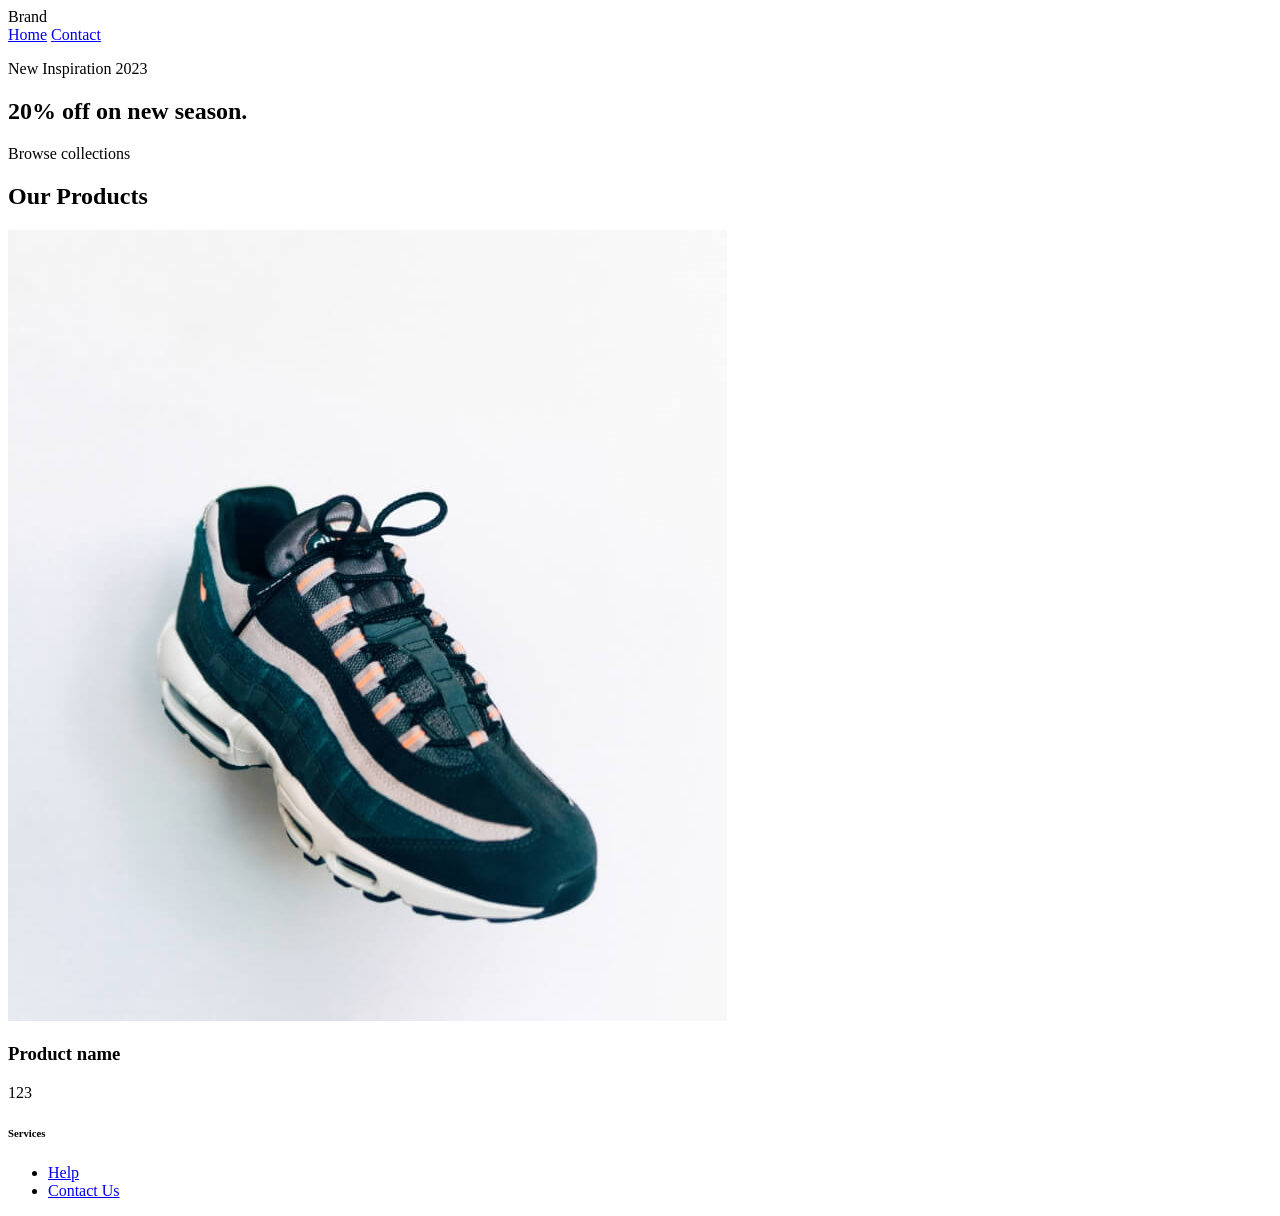
<file: unit-01/index.html>
<!DOCTYPE html>
<html lang="en">
<head>
    <meta charset="UTF-8">
    <meta name="viewport" content="width=device-width, initial-scale=1.0">
    <title>My site</title>
</head>
<body>
    <!-- page header -->
    <header>
        Brand
        <nav>
            <a href="index.html">Home</a>
            <a href="contact.html">Contact</a>
        </nav>
        <div>

        </div>
    </header>

    <!-- hero -->
    <section>
        <div>
            <p>New Inspiration 2023</p>
            <h1>20% off on new season.</h1>
            Browse collections
        </div>
    </section>

    <section>
        <!-- carousel -->
    </section>

    <!-- catalog -->
    <section>
        <header>
            <h2>Our <span>Products</span></h2>
        </header>
        <div>
            <!-- product -->
            <div>
                <div>
                    <img src="images/product-6.jpg">
                </div>
                <div>
                    <h3>Product name</h3>
                    <p>123</p>
                </div>
            </div>
        </div>
    </section>

    <footer>
        <div>
            <h6>Services</h6>
            <ul>
                <li><a href="help.html">Help</a></li>
                <li><a href="contact.html">Contact Us</a></li>
            </ul>
        </div>
    </footer>
</body>
</html>
</file>
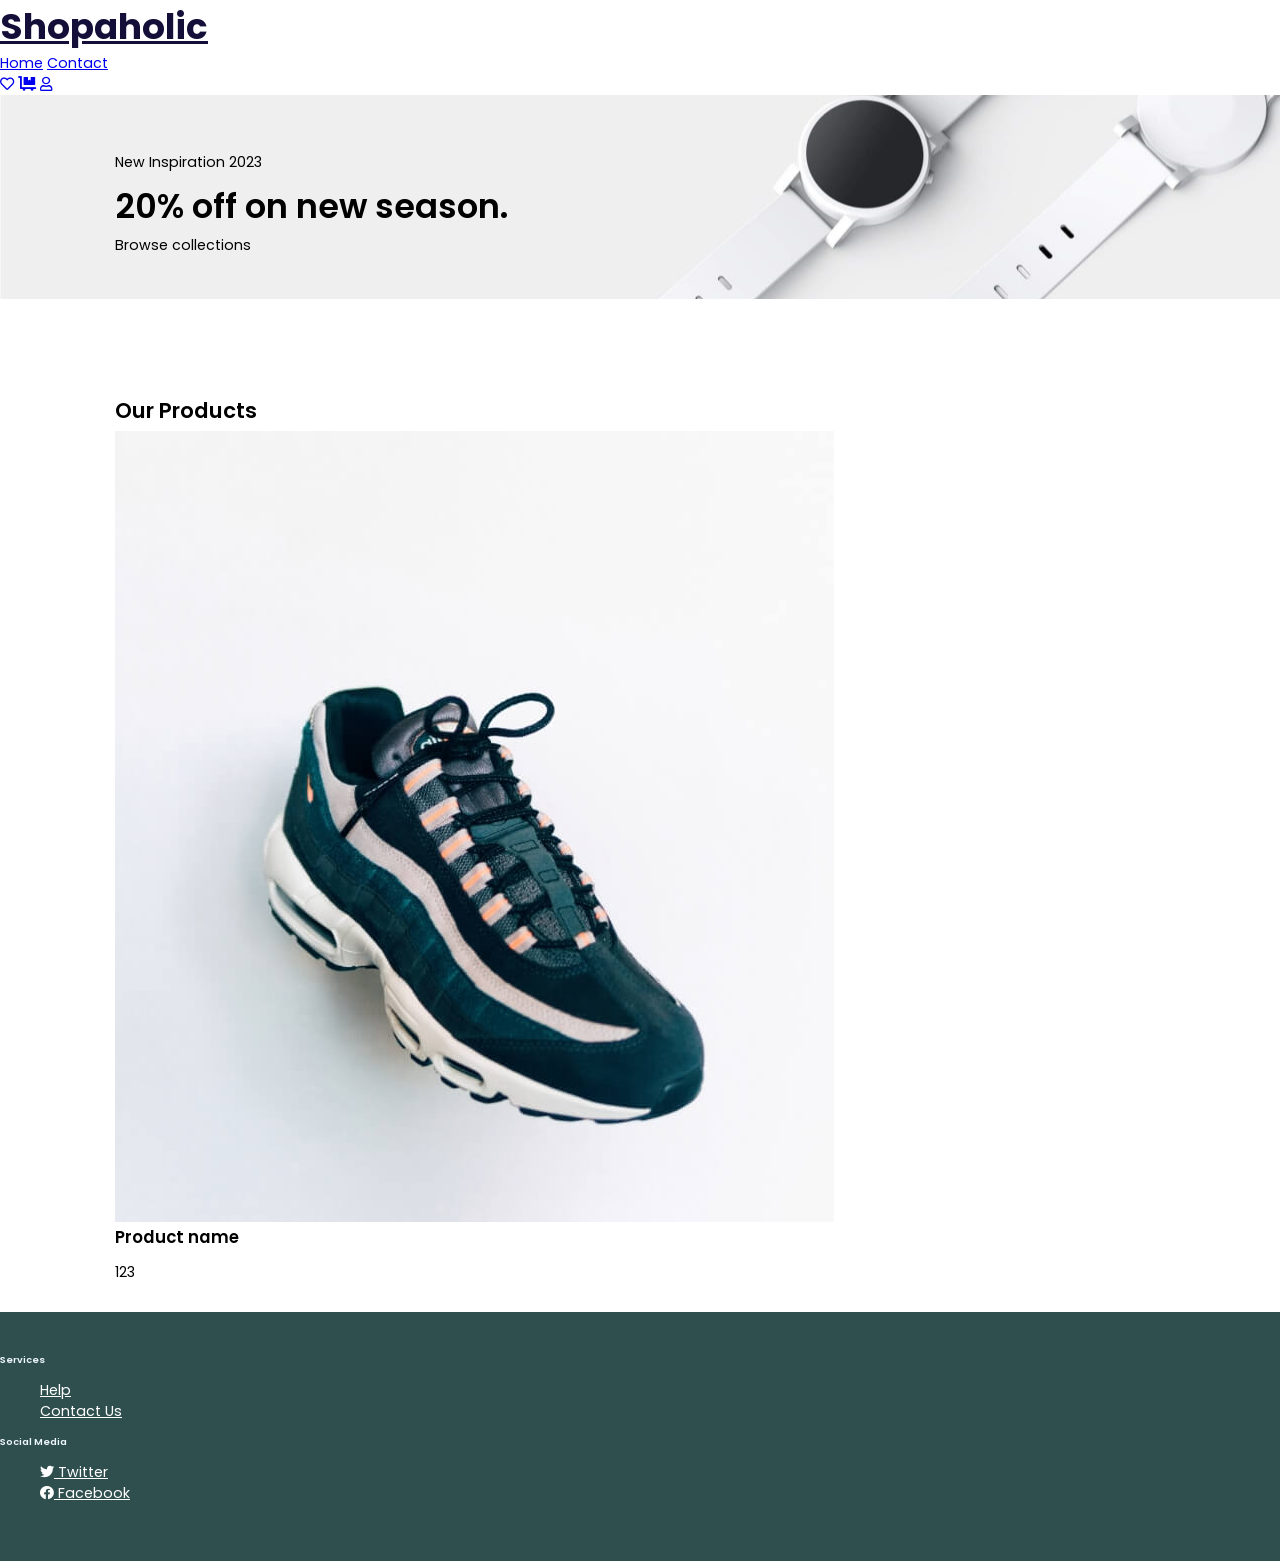
<file: unit-02/index.html>
<!DOCTYPE html>
<html lang="en">
<head>
    <meta charset="UTF-8">
    <meta name="viewport" content="width=device-width, initial-scale=1.0">
    <title>My site</title>
    <link href="favicon.ico" rel="icon">
    <link rel="stylesheet" href="https://cdnjs.cloudflare.com/ajax/libs/font-awesome/5.9.0/css/all.min.css" integrity="sha512-q3eWabyZPc1XTCmF+8/LuE1ozpg5xxn7iO89yfSOd5/oKvyqLngoNGsx8jq92Y8eXJ/IRxQbEC+FGSYxtk2oiw==" crossorigin="anonymous" referrerpolicy="no-referrer" />
    <link href="css/app.css" rel="stylesheet">
</head>
<body>
    <!-- page header -->
    <header class="page-header" id="page-header">
        <a href="#" class="brand">Shopaholic</a>
        <nav class="navbar">
            <a href="index.html">Home</a>
            <a href="contact.html">Contact</a>
        </nav>
        <div>
            <a href="#"><i class="far fa-heart"></i></a>
            <a href="#"><i class="fas fa-dolly-flatbed"></i></a>
            <a href="#"><i class="far fa-user"></i></a>
        </div>
    </header>

    <!-- hero -->
    <section class="hero bg-cover bg-center py-5" style="background: url(images/bg1.jpg);">
        <div>
            <p>New Inspiration 2023</p>
            <h1>20% off on new season.</h1>
            Browse collections
        </div>
    </section>

    <section class="py-5">
        <!-- carousel -->
    </section>

    <!-- catalog -->
    <section class="py-3">
        <header class="header">
            <h2>Our <span>Products</span></h2>
        </header>
        <div>
            <!-- product -->
            <div class="product">
                <div class="image">
                    <img src="images/product-6.jpg">
                </div>
                <div>
                    <h3>Product name</h3>
                    <p>123</p>
                </div>
            </div>
        </div>
    </section>

    <footer class="bg-dark text-white">
        <div class="py-5">
            <div>
                <header class="header">
                    <h6>Services</h6>
                </header>
                
                <ul class="list-unstyled">
                    <li><a class="footer-link" href="help.html">Help</a></li>
                    <li><a class="footer-link" href="contact.html">Contact Us</a></li>
                </ul>
            </div>
            <div>
                <header class="header">
                    <h6>Social Media</h6>
                </header>
                
                <ul class="list-unstyled">
                    <li><a class="footer-link" href=""><i class="fab fa-twitter"></i> Twitter</a></li>
                    <li><a class="footer-link" href=""><i class="fab fa-facebook"></i> Facebook</a></li>
                </ul>
            </div>
        </div>
    </footer>
</body>
</html>
</file>
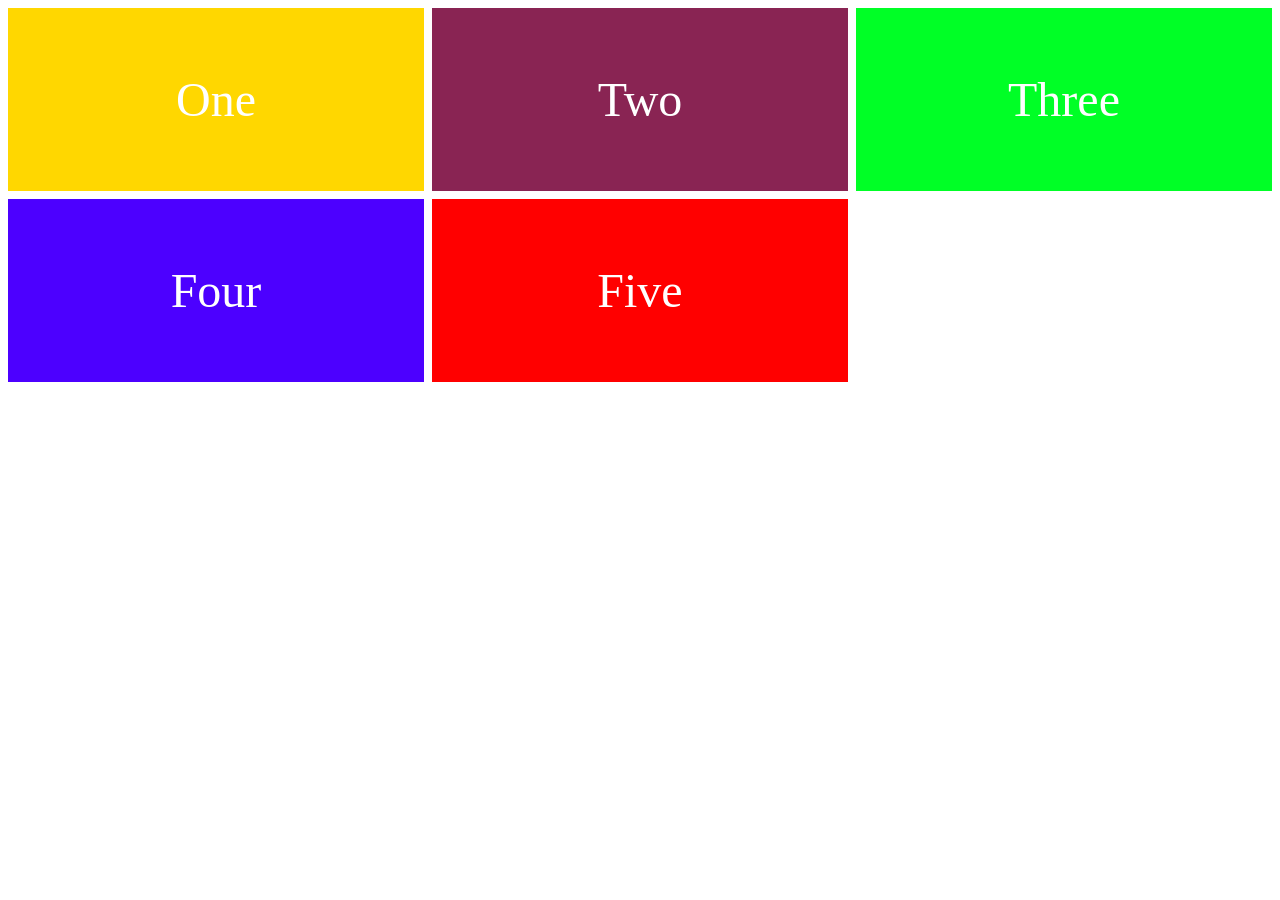
<file: grid.html>
<!DOCTYPE html>
<html lang="en">
<head>
    <meta charset="UTF-8">
    <meta name="viewport" content="width=device-width, initial-scale=1.0">
    <title>Document</title>

    <style>
        .wrapper {
            display: grid;
            /*grid-template-columns: auto;
            grid-template-columns: 200px 500px 300px;
            grid-template-columns: 1fr 600px 1fr 1fr;
            grid-template-columns: repeat(3, 1fr);
            grid-template-rows: minmax(100px, auto);
            column-gap: 10px;
            row-gap: 1em;*/

            grid-template-columns: repeat(auto-fit, minmax(25rem, 1fr));
            gap: .5rem;
        }
        .box {
            padding: 4rem;
            color: white;
            font-size: 3rem;
            text-align: center;
            vertical-align: middle;
        } 
        .box1 {
            background-color: gold;
        }
        .box2 {
            background-color: rgb(137, 36, 83);
        }

        .box3 {
            background-color: rgb(0, 255, 38);
        }
        .box4 {
            background-color: rgb(76, 0, 255);
        }
        .box5 {
            background-color: rgb(255, 0, 0);
        }





    </style>
</head>
<body>
    
    <div class="wrapper">
        <div class="box box1">One</div>
        <div class="box box2">Two</div>
        <div class="box box3">Three</div>
        <div class="box box4">Four</div>
        <div class="box box5">Five</div>
    </div>
</body>
</html>
</file>
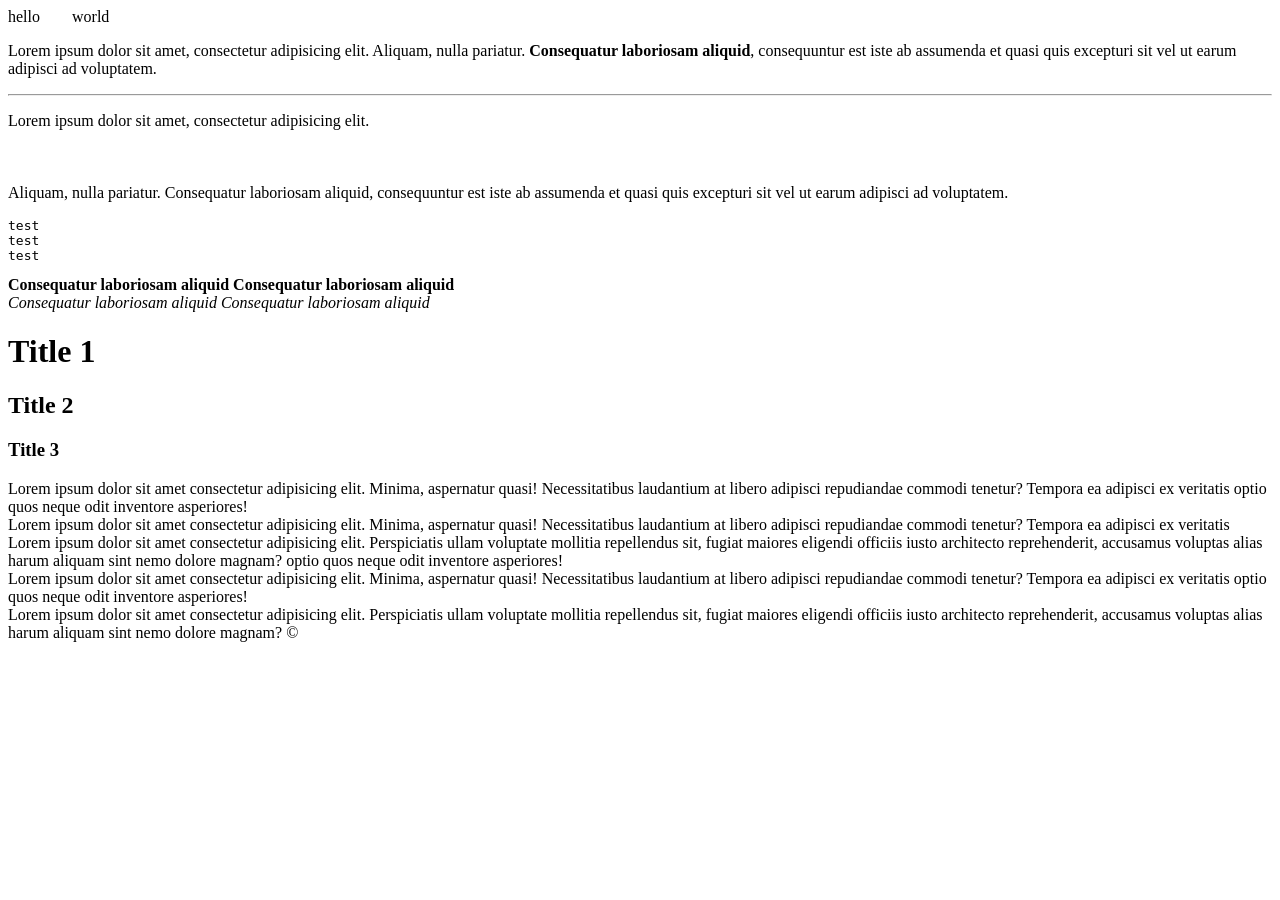
<file: test.html>
<!DOCTYPE html>
<html lang="en">
<head>
    <meta charset="UTF-8">
    <meta name="viewport" content="width=device-width, initial-scale=1.0">
    <title>My site</title>
</head>
<body>
    hello&nbsp;&nbsp;&nbsp;&nbsp;&nbsp;&nbsp;&nbsp; world
<p title="my text">Lorem ipsum dolor sit amet, consectetur adipisicing elit. Aliquam, nulla pariatur. <b>Consequatur laboriosam aliquid</b>, consequuntur est iste ab assumenda et quasi quis excepturi sit vel ut earum adipisci ad voluptatem.</p>
<!-- <p>Lorem ipsum dolor sit amet, consectetur adipisicing elit. Aliquam, nulla pariatur. Consequatur laboriosam aliquid, consequuntur est iste ab assumenda et quasi quis excepturi sit vel ut earum adipisci ad voluptatem.</p> -->
<hr>
<p>Lorem ipsum dolor sit amet, consectetur adipisicing elit. <br><br><br><br>Aliquam, nulla pariatur. Consequatur laboriosam aliquid, consequuntur est iste ab assumenda et quasi quis excepturi sit vel ut earum adipisci ad voluptatem.</p>
<pre>
test
test
test
</pre>

<b>Consequatur laboriosam aliquid</b>
<strong>Consequatur laboriosam aliquid</strong>
<br>
<i>Consequatur laboriosam aliquid</i>
<em>Consequatur laboriosam aliquid</em>
<!-- comment -->
<br title="">

<h1>Title 1</h1>
<h2>Title 2</h2>
<h3>Title 3</h3>
<div>Lorem ipsum dolor sit amet consectetur adipisicing elit. Minima, aspernatur quasi! Necessitatibus laudantium at libero adipisci repudiandae commodi tenetur? Tempora ea adipisci ex veritatis optio quos neque odit inventore asperiores!</div>
<div>Lorem ipsum dolor sit amet consectetur adipisicing elit. Minima, aspernatur quasi! Necessitatibus laudantium at libero adipisci repudiandae commodi tenetur? Tempora ea adipisci ex veritatis <span>Lorem ipsum dolor sit amet consectetur adipisicing elit. Perspiciatis ullam voluptate mollitia repellendus sit, fugiat maiores eligendi officiis iusto architecto reprehenderit, accusamus voluptas alias harum aliquam sint nemo dolore magnam?</span> optio quos neque odit inventore asperiores!</div>
<div>Lorem ipsum dolor sit amet consectetur adipisicing elit. Minima, aspernatur quasi! Necessitatibus laudantium at libero adipisci repudiandae commodi tenetur? Tempora ea adipisci ex veritatis optio quos neque odit inventore asperiores!</div>

<span>Lorem ipsum dolor sit amet consectetur adipisicing elit. Perspiciatis ullam voluptate mollitia repellendus sit, fugiat maiores eligendi officiis iusto architecto reprehenderit, accusamus voluptas alias harum aliquam sint nemo dolore magnam?</span>

    &copy;
</body>
</html>
</file>
<file: unit-02/css/app.css>
/* comment */

@import url('https://fonts.googleapis.com/css2?family=Libre+Franklin:ital,wght@0,600;0,700;1,400;1,700;1,800&family=Nunito:ital,wght@0,400;0,600;1,400&family=Poppins:ital,wght@0,100;0,300;0,400;0,500;0,600;0,700;1,100;1,300;1,400;1,500;1,600&display=swap');



* {
    box-sizing: border-box;
}

html {
    /* font-family: 'Libre Franklin', sans-serif;
    font-family: 'Nunito', sans-serif; */
    font-family: 'Poppins', sans-serif;
    font-size: 89%;

    --main-color: #130f38;
    
}

body {

    margin: 0%;
}

h1, h2, h3, h4, h5, h6  {
    font-weight: 600;
    line-height: 1.2;
    margin-top: 0;
    margin-bottom: .5rem;
}

h1 {
    font-size: calc(1.345rem + 1.14vw);
}

h2 {
    font-size: clamp(1.1rem, 1,1rem + 1.6vw, calc(1.15rem + .78vw));
}

section {
    padding: 5rem 9%;
}

.page-header .brand {
    font-size: 2.5rem;
    font-weight: bolder;
    color: var(--main-color);

}

.page-header .navbar {

}

.page-header .navbar a{
    
}

.py-0 {
    padding-top: 0%;
    padding-bottom: 0%;
}

.py-1 {
    padding-top: 0.25rem;
    padding-bottom: 0.25rem;
}


.py-2 {
    padding-top: 0.5rem;
    padding-bottom: 0.5rem;
}


.py-3 {
    padding-top: 1rem;
    padding-bottom: 1rem;
}


.py-4 {
    padding-top: 1.5rem;
    padding-bottom: 1.5rem;
}


.py-5 {
    padding-top: 3rem;
    padding-bottom: 3rem;
}

.mb-0 {
    margin-bottom: 0%;
}

.mb-1 {
   
    margin-bottom: 0.25rem;
}


.mb-2 {

    margin-bottom: 0.5rem;
}


.mb-3 {

    margin-bottom: 1rem;
}


.mb-4 {

    margin-bottom: 1.5rem;
}


.mb-5 {

    margin-bottom: 3rem;
}


.bg-dark {
    background-color: darkslategray;
}

.text-white {
    color: aliceblue;
}


.hero {

}

.bg-cover {
    background-size: cover !important;
} 

.bg-center {
    background-position: center center !important;
}

.footer-link {
    color: white;
}

.list-unstyled {
    list-style: none;
}
</file>
